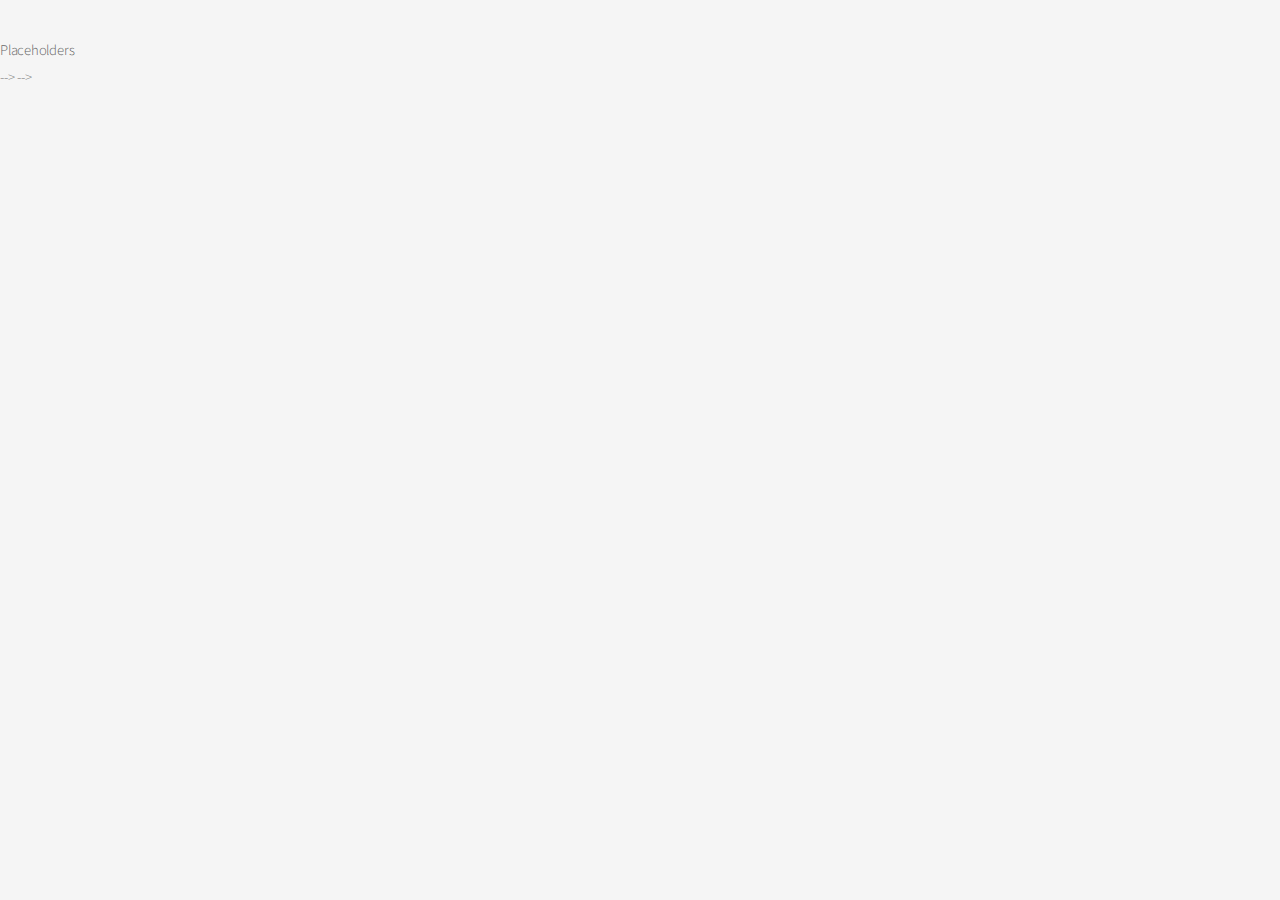
<file: contact.html>
<!DOCTYPE HTML>
<!--
	Alpha by HTML5 UP
	html5up.net | @ajlkn
	Free for personal and commercial use under the CCA 3.0 license (html5up.net/license)
-->
<html>
	<head>
		<title>Contact - </title>
		<meta charset="utf-8" />
		<meta name="viewport" content="width=device-width, initial-scale=1, user-scalable=no" />
		<link rel="stylesheet" href="assets/css/main.css" />
	</head>
	<body class="is-preload">
		<div id="page-wrapper">
			<h1>Placeholders</h1>
</div>
			<!-- Header -->
				<!-- <header id="header">
					<h1><a href="index.html">Alpha</a> by HTML5 UP</h1>
					<nav id="nav">
						<ul>
							<li><a href="index.html">Home</a></li>
							<li>
								<a href="#" class="icon fa-angle-down">Layouts</a>
								<ul>
									<li><a href="generic.html">Generic</a></li>
									<li><a href="contact.html">Contact</a></li>
									<li><a href="elements.html">Elements</a></li>
									<li>
										<a href="#">Submenu</a>
										<ul>
											<li><a href="#">Option One</a></li>
											<li><a href="#">Option Two</a></li>
											<li><a href="#">Option Three</a></li>
											<li><a href="#">Option Four</a></li>
										</ul>
									</li>
								</ul>
							</li>
							<li><a href="#" class="button">Sign Up</a></li>
						</ul>
					</nav>
				</header>

			<!-- Main -->
				<!-- <section id="main" class="container medium">
					<header>
						<h2>Contact Us</h2>
						<p>Tell us what you think about our little operation.</p>
					</header>
					<div class="box">
						<form method="post" action="#">
							<div class="row gtr-50 gtr-uniform">
								<div class="col-6 col-12-mobilep">
									<input type="text" name="name" id="name" value="" placeholder="Name" />
								</div>
								<div class="col-6 col-12-mobilep">
									<input type="email" name="email" id="email" value="" placeholder="Email" />
								</div>
								<div class="col-12">
									<input type="text" name="subject" id="subject" value="" placeholder="Subject" />
								</div>
								<div class="col-12">
									<textarea name="message" id="message" placeholder="Enter your message" rows="6"></textarea>
								</div>
								<div class="col-12">
									<ul class="actions special">
										<li><input type="submit" value="Send Message" /></li>
									</ul>
								</div>
							</div>
						</form>
					</div>
				</section> -->

			<!-- Footer -->
			<!-- 	<footer id="footer">
					<ul class="icons">
						<li><a href="#" class="icon fa-twitter"><span class="label">Twitter</span></a></li>
						<li><a href="#" class="icon fa-facebook"><span class="label">Facebook</span></a></li>
						<li><a href="#" class="icon fa-instagram"><span class="label">Instagram</span></a></li>
						<li><a href="#" class="icon fa-github"><span class="label">Github</span></a></li>
						<li><a href="#" class="icon fa-dribbble"><span class="label">Dribbble</span></a></li>
						<li><a href="#" class="icon fa-google-plus"><span class="label">Google+</span></a></li>
					</ul>
					<ul class="copyright">
						<li>&copy; Untitled. All rights reserved.</li><li>Design: <a href="http://html5up.net">HTML5 UP</a></li>
					</ul>
				</footer>

		</div>

		<!-- Scripts -->
			<!-- <script src="assets/js/jquery.min.js"></script>
			<script src="assets/js/jquery.dropotron.min.js"></script>
			<script src="assets/js/jquery.scrollex.min.js"></script>
			<script src="assets/js/browser.min.js"></script>
			<script src="assets/js/breakpoints.min.js"></script>
			<script src="assets/js/util.js"></script>
			<script src="assets/js/main.js"></script> --> -->
 -->
	</body>
</html>
</file>
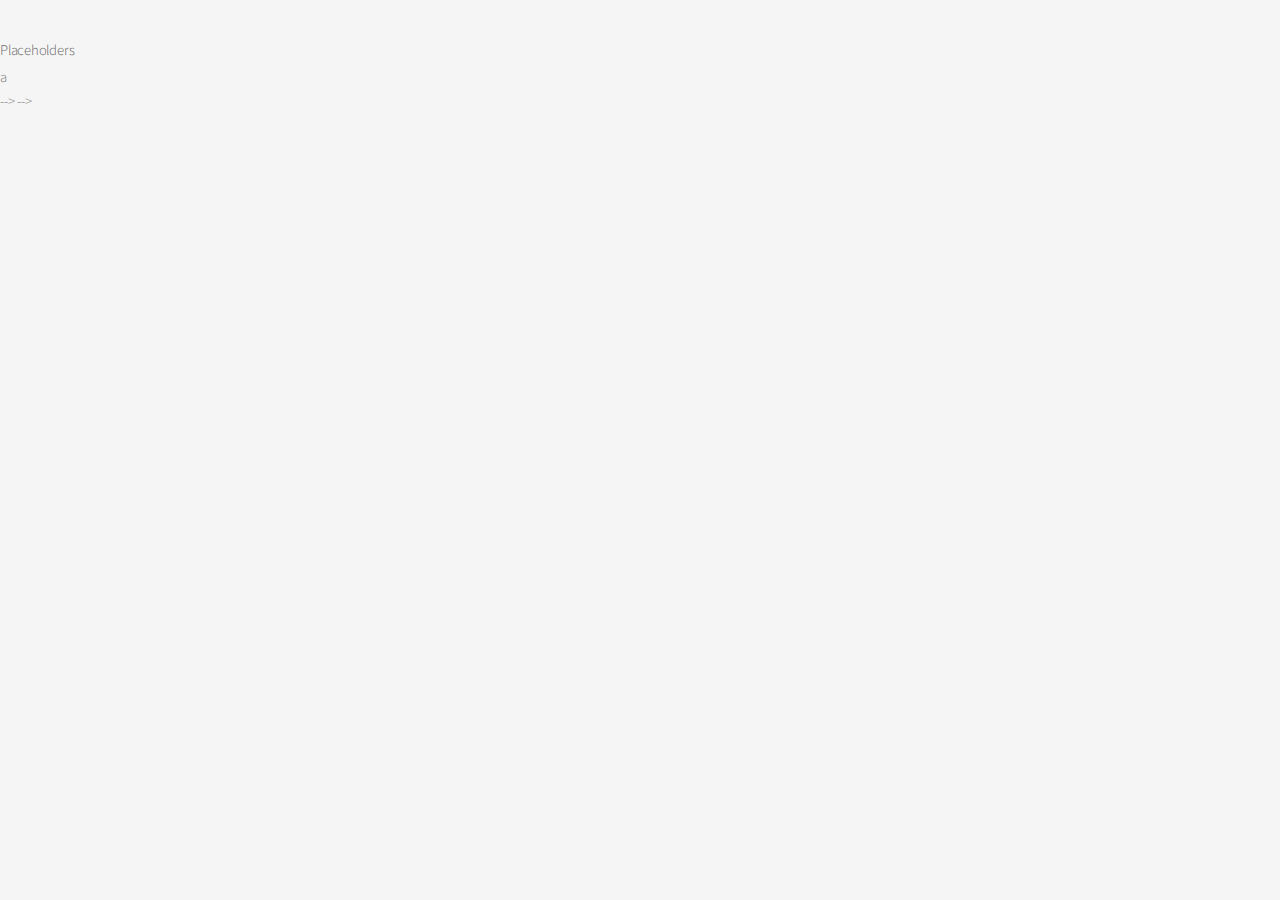
<file: elements.html>
<!DOCTYPE HTML>
<!--
	Alpha by HTML5 UP
	html5up.net | @ajlkn
	Free for personal and commercial use under the CCA 3.0 license (html5up.net/license)
-->
<html>
	<head>
		<title>Contact - </title>
		<meta charset="utf-8" />
		<meta name="viewport" content="width=device-width, initial-scale=1, user-scalable=no" />
		<link rel="stylesheet" href="assets/css/main.css" />
	</head>
	<body class="is-preload">
		<div id="page-wrapper">
			<h1>Placeholders</h1>a
</div>
			<!-- Header -->
				<!-- <header id="header">
					<h1><a href="index.html">Alpha</a> by HTML5 UP</h1>
					<nav id="nav">
						<ul>
							<li><a href="index.html">Home</a></li>
							<li>
								<a href="#" class="icon fa-angle-down">Layouts</a>
								<ul>
									<li><a href="generic.html">Generic</a></li>
									<li><a href="contact.html">Contact</a></li>
									<li><a href="elements.html">Elements</a></li>
									<li>
										<a href="#">Submenu</a>
										<ul>
											<li><a href="#">Option One</a></li>
											<li><a href="#">Option Two</a></li>
											<li><a href="#">Option Three</a></li>
											<li><a href="#">Option Four</a></li>
										</ul>
									</li>
								</ul>
							</li>
							<li><a href="#" class="button">Sign Up</a></li>
						</ul>
					</nav>
				</header>

			<!-- Main -->
				<!-- <section id="main" class="container medium">
					<header>
						<h2>Contact Us</h2>
						<p>Tell us what you think about our little operation.</p>
					</header>
					<div class="box">
						<form method="post" action="#">
							<div class="row gtr-50 gtr-uniform">
								<div class="col-6 col-12-mobilep">
									<input type="text" name="name" id="name" value="" placeholder="Name" />
								</div>
								<div class="col-6 col-12-mobilep">
									<input type="email" name="email" id="email" value="" placeholder="Email" />
								</div>
								<div class="col-12">
									<input type="text" name="subject" id="subject" value="" placeholder="Subject" />
								</div>
								<div class="col-12">
									<textarea name="message" id="message" placeholder="Enter your message" rows="6"></textarea>
								</div>
								<div class="col-12">
									<ul class="actions special">
										<li><input type="submit" value="Send Message" /></li>
									</ul>
								</div>
							</div>
						</form>
					</div>
				</section> -->

			<!-- Footer -->
			<!-- 	<footer id="footer">
					<ul class="icons">
						<li><a href="#" class="icon fa-twitter"><span class="label">Twitter</span></a></li>
						<li><a href="#" class="icon fa-facebook"><span class="label">Facebook</span></a></li>
						<li><a href="#" class="icon fa-instagram"><span class="label">Instagram</span></a></li>
						<li><a href="#" class="icon fa-github"><span class="label">Github</span></a></li>
						<li><a href="#" class="icon fa-dribbble"><span class="label">Dribbble</span></a></li>
						<li><a href="#" class="icon fa-google-plus"><span class="label">Google+</span></a></li>
					</ul>
					<ul class="copyright">
						<li>&copy; Untitled. All rights reserved.</li><li>Design: <a href="http://html5up.net">HTML5 UP</a></li>
					</ul>
				</footer>

		</div>

		<!-- Scripts -->
			<!-- <script src="assets/js/jquery.min.js"></script>
			<script src="assets/js/jquery.dropotron.min.js"></script>
			<script src="assets/js/jquery.scrollex.min.js"></script>
			<script src="assets/js/browser.min.js"></script>
			<script src="assets/js/breakpoints.min.js"></script>
			<script src="assets/js/util.js"></script>
			<script src="assets/js/main.js"></script> --> -->
 -->
	</body>
</html>
</file>
<file: assets/css/main.css>
@import url("font-awesome.min.css");
@import url("https://fonts.googleapis.com/css?family=Source+Sans+Pro:300,400,300italic,400italic");

/*
	Alpha by HTML5 UP
	html5up.net | @ajlkn
	Free for personal and commercial use under the CCA 3.0 license (html5up.net/license)
*/

/* Reset */

/* Based on meyerweb.com/eric/tools/css/reset (v2.0 | 20110126 | License: public domain) */

	html, body, div, span, applet, object,
	iframe, h1, h2, h3, h4, h5, h6, p, blockquote,
	pre, a, abbr, acronym, address, big, cite,
	code, del, dfn, em, img, ins, kbd, q, s, samp,
	small, strike, strong, sub, sup, tt, var, b,
	u, i, center, dl, dt, dd, ol, ul, li, fieldset,
	form, label, legend, table, caption, tbody,
	tfoot, thead, tr, th, td, article, aside,
	canvas, details, embed, figure, figcaption,
	footer, header, hgroup, menu, nav, output, ruby,
	section, summary, time, mark, audio, video {
		margin: 0;
		padding: 0;
		border: 0;
		font-size: 100%;
		font: inherit;
		vertical-align: baseline;
	}

	article, aside, details, figcaption, figure,
	footer, header, hgroup, menu, nav, section {
		display: block;
	}

	body {
		line-height: 1;
	}

	ol, ul {
		list-style: none;
	}

	blockquote, q {
		quotes: none;
	}

		blockquote:before, blockquote:after, q:before, q:after {
			content: '';
			content: none;
		}

	table {
		border-collapse: collapse;
		border-spacing: 0;
	}

	body {
		-webkit-text-size-adjust: none;
	}

	mark {
		background-color: transparent;
		color: inherit;
	}

	input::-moz-focus-inner {
		border: 0;
		padding: 0;
	}

	input, select, textarea {
		-moz-appearance: none;
		-webkit-appearance: none;
		-ms-appearance: none;
		appearance: none;
	}

/* Basic */

	@-ms-viewport {
		width: device-width;
	}

	body {
		-ms-overflow-style: scrollbar;
	}

	@media screen and (max-width: 480px) {

		html, body {
			min-width: 320px;
		}

	}

	html {
		box-sizing: border-box;
	}

	*, *:before, *:after {
		box-sizing: inherit;


	}

	body {
		background: #f5f5f5;
	}

	body, input, select, textarea {
		color: #777;
		font-family: "Source Sans Pro", sans-serif;
		font-size: 16pt;
		font-weight: 300;
		line-height: 1.65em;
		letter-spacing: -0.015em;
	}

	#nav>ul>li>a {
		-moz-transition: color 0.2s ease-in-out, border-bottom-color 0.2s ease-in-out;
		-webkit-transition: color 0.2s ease-in-out, border-bottom-color 0.2s ease-in-out;
		-ms-transition: color 0.2s ease-in-out, border-bottom-color 0.2s ease-in-out;
		transition: color 0.2s ease-in-out, border-bottom-color 0.2s ease-in-out;
		border-bottom: dotted 1px;
		color: #222 !important;
		text-decoration: none;
	}

	a {
		-moz-transition: color 0.2s ease-in-out, border-bottom-color 0.2s ease-in-out;
		-webkit-transition: color 0.2s ease-in-out, border-bottom-color 0.2s ease-in-out;
		-ms-transition: color 0.2s ease-in-out, border-bottom-color 0.2s ease-in-out;
		transition: color 0.2s ease-in-out, border-bottom-color 0.2s ease-in-out;
		border-bottom: dotted 1px;
		color: #e89980;
		text-decoration: none;
	}

		a:hover {
			border-bottom-color: transparent;
		}

	strong, b {
		color: #646464;
		font-weight: 400;
	}

	em, i {
		font-style: italic;
	}

	p {
		margin: 0 0 2em 0;
	}

	h1, h2, h3, h4, h5, h6 {
		color: #646464;
		font-weight: 300;
		line-height: 1em;
		margin: 0 0 0.5em 0;
	}

		h1 a, h2 a, h3 a, h4 a, h5 a, h6 a {
			color: inherit;
			text-decoration: none;
		}

	h2 {
		font-size: 2.25em;
		line-height: 1.5em;
		letter-spacing: -0.035em;
	}

	h3 {
		font-size: 1.75em;
		line-height: 1.5em;
		letter-spacing: -0.025em;
	}

	h4 {
		font-size: 1.1em;
		line-height: 1.5em;
		letter-spacing: 0;
	}

	h5 {
		font-size: 0.9em;
		line-height: 1.5em;
		letter-spacing: 0;
	}

	h6 {
		font-size: 0.7em;
		line-height: 1.5em;
		letter-spacing: 0;
	}

	sub {
		font-size: 0.8em;
		position: relative;
		top: 0.5em;
	}

	sup {
		font-size: 0.8em;
		position: relative;
		top: -0.5em;
	}

	hr {
		border: 0;
		border-bottom: solid 2px #e5e5e5;
		margin: 2em 0;
	}

		hr.major {
			margin: 3em 0;
		}

	blockquote {
		border-left: solid 4px #e5e5e5;
		font-style: italic;
		margin: 0 0 2em 0;
		padding: 0.5em 0 0.5em 2em;
	}

	pre {
		-webkit-overflow-scrolling: touch;
		background: #f8f8f8;
		border-radius: 6px;
		border: solid 1px #e5e5e5;
		font-family: monospace;
		font-size: 0.9em;
		line-height: 1.75em;
		margin: 0 0 2em 0;
		overflow-x: auto;
		padding: 1em 1.5em;
	}

	code {
		background: #f8f8f8;
		border-radius: 6px;
		border: solid 1px #e5e5e5;
		font-family: monospace;
		font-size: 0.9em;
		margin: 0 0.25em;
		padding: 0.25em 0.65em;
	}

	.align-left {
		text-align: left;
	}

	.align-center {
		text-align: center;
	}

	.align-right {
		text-align: right;
	}

/* Row */

	.row {
		display: flex;
		flex-wrap: wrap;
		box-sizing: border-box;
		align-items: stretch;
	}

		.row > * {
			box-sizing: border-box;
		}

		.row.gtr-uniform > * > :last-child {
			margin-bottom: 0;
		}

		.row.aln-left {
			justify-content: flex-start;
		}

		.row.aln-center {
			justify-content: center;
		}

		.row.aln-right {
			justify-content: flex-end;
		}

		.row.aln-top {
			align-items: flex-start;
		}

		.row.aln-middle {
			align-items: center;
		}

		.row.aln-bottom {
			align-items: flex-end;
		}

		.row > .imp {
			order: -1;
		}

		.row > .col-1 {
			width: 8.3333333333%;
		}

		.row > .off-1 {
			margin-left: 8.3333333333%;
		}

		.row > .col-2 {
			width: 16.6666666667%;
		}

		.row > .off-2 {
			margin-left: 16.6666666667%;
		}

		.row > .col-3 {
			width: 25%;
		}

		.row > .off-3 {
			margin-left: 25%;
		}

		.row > .col-4 {
			width: 33.3333333333%;
		}

		.row > .off-4 {
			margin-left: 33.3333333333%;
		}

		.row > .col-5 {
			width: 41.6666666667%;
		}

		.row > .off-5 {
			margin-left: 41.6666666667%;
		}

		.row > .col-6 {
			width: 50%;
		}

		.row > .off-6 {
			margin-left: 50%;
		}

		.row > .col-7 {
			width: 58.3333333333%;
		}

		.row > .off-7 {
			margin-left: 58.3333333333%;
		}

		.row > .col-8 {
			width: 66.6666666667%;
		}

		.row > .off-8 {
			margin-left: 66.6666666667%;
		}

		.row > .col-9 {
			width: 75%;
		}

		.row > .off-9 {
			margin-left: 75%;
		}

		.row > .col-10 {
			width: 83.3333333333%;
		}

		.row > .off-10 {
			margin-left: 83.3333333333%;
		}

		.row > .col-11 {
			width: 91.6666666667%;
		}

		.row > .off-11 {
			margin-left: 91.6666666667%;
		}

		.row > .col-12 {
			width: 100%;
		}

		.row > .off-12 {
			margin-left: 100%;
		}

		.row.gtr-0 {
			margin-top: 0;
			margin-left: 0em;
		}

			.row.gtr-0 > * {
				padding: 0 0 0 0em;
			}

			.row.gtr-0.gtr-uniform {
				margin-top: 0em;
			}

				.row.gtr-0.gtr-uniform > * {
					padding-top: 0em;
				}

		.row.gtr-25 {
			margin-top: 0;
			margin-left: -0.5em;
		}

			.row.gtr-25 > * {
				padding: 0 0 0 0.5em;
			}

			.row.gtr-25.gtr-uniform {
				margin-top: -0.5em;
			}

				.row.gtr-25.gtr-uniform > * {
					padding-top: 0.5em;
				}

		.row.gtr-50 {
			margin-top: 0;
			margin-left: -1em;
		}

			.row.gtr-50 > * {
				padding: 0 0 0 1em;
			}

			.row.gtr-50.gtr-uniform {
				margin-top: -1em;
			}

				.row.gtr-50.gtr-uniform > * {
					padding-top: 1em;
				}

		.row {
			margin-top: 0;
			margin-left: -2em;
		}

			.row > * {
				padding: 0 0 0 2em;
			}

			.row.gtr-uniform {
				margin-top: -2em;
			}

				.row.gtr-uniform > * {
					padding-top: 2em;
				}

		.row.gtr-150 {
			margin-top: 0;
			margin-left: -3em;
		}

			.row.gtr-150 > * {
				padding: 0 0 0 3em;
			}

			.row.gtr-150.gtr-uniform {
				margin-top: -3em;
			}

				.row.gtr-150.gtr-uniform > * {
					padding-top: 3em;
				}

		.row.gtr-200 {
			margin-top: 0;
			margin-left: -4em;
		}

			.row.gtr-200 > * {
				padding: 0 0 0 4em;
			}

			.row.gtr-200.gtr-uniform {
				margin-top: -4em;
			}

				.row.gtr-200.gtr-uniform > * {
					padding-top: 4em;
				}

		@media screen and (max-width: 1680px) {

			.row {
				display: flex;
				flex-wrap: wrap;
				box-sizing: border-box;
				align-items: stretch;
			}

				.row > * {
					box-sizing: border-box;
				}

				.row.gtr-uniform > * > :last-child {
					margin-bottom: 0;
				}

				.row.aln-left {
					justify-content: flex-start;
				}

				.row.aln-center {
					justify-content: center;
				}

				.row.aln-right {
					justify-content: flex-end;
				}

				.row.aln-top {
					align-items: flex-start;
				}

				.row.aln-middle {
					align-items: center;
				}

				.row.aln-bottom {
					align-items: flex-end;
				}

				.row > .imp-wide {
					order: -1;
				}

				.row > .col-1-wide {
					width: 8.3333333333%;
				}

				.row > .off-1-wide {
					margin-left: 8.3333333333%;
				}

				.row > .col-2-wide {
					width: 16.6666666667%;
				}

				.row > .off-2-wide {
					margin-left: 16.6666666667%;
				}

				.row > .col-3-wide {
					width: 25%;
				}

				.row > .off-3-wide {
					margin-left: 25%;
				}

				.row > .col-4-wide {
					width: 33.3333333333%;
				}

				.row > .off-4-wide {
					margin-left: 33.3333333333%;
				}

				.row > .col-5-wide {
					width: 41.6666666667%;
				}

				.row > .off-5-wide {
					margin-left: 41.6666666667%;
				}

				.row > .col-6-wide {
					width: 50%;
				}

				.row > .off-6-wide {
					margin-left: 50%;
				}

				.row > .col-7-wide {
					width: 58.3333333333%;
				}

				.row > .off-7-wide {
					margin-left: 58.3333333333%;
				}

				.row > .col-8-wide {
					width: 66.6666666667%;
				}

				.row > .off-8-wide {
					margin-left: 66.6666666667%;
				}

				.row > .col-9-wide {
					width: 75%;
				}

				.row > .off-9-wide {
					margin-left: 75%;
				}

				.row > .col-10-wide {
					width: 83.3333333333%;
				}

				.row > .off-10-wide {
					margin-left: 83.3333333333%;
				}

				.row > .col-11-wide {
					width: 91.6666666667%;
				}

				.row > .off-11-wide {
					margin-left: 91.6666666667%;
				}

				.row > .col-12-wide {
					width: 100%;
				}

				.row > .off-12-wide {
					margin-left: 100%;
				}

				.row.gtr-0 {
					margin-top: 0;
					margin-left: 0em;
				}

					.row.gtr-0 > * {
						padding: 0 0 0 0em;
					}

					.row.gtr-0.gtr-uniform {
						margin-top: 0em;
					}

						.row.gtr-0.gtr-uniform > * {
							padding-top: 0em;
						}

				.row.gtr-25 {
					margin-top: 0;
					margin-left: -0.5em;
				}

					.row.gtr-25 > * {
						padding: 0 0 0 0.5em;
					}

					.row.gtr-25.gtr-uniform {
						margin-top: -0.5em;
					}

						.row.gtr-25.gtr-uniform > * {
							padding-top: 0.5em;
						}

				.row.gtr-50 {
					margin-top: 0;
					margin-left: -1em;
				}

					.row.gtr-50 > * {
						padding: 0 0 0 1em;
					}

					.row.gtr-50.gtr-uniform {
						margin-top: -1em;
					}

						.row.gtr-50.gtr-uniform > * {
							padding-top: 1em;
						}

				.row {
					margin-top: 0;
					margin-left: -2em;
				}

					.row > * {
						padding: 0 0 0 2em;
					}

					.row.gtr-uniform {
						margin-top: -2em;
					}

						.row.gtr-uniform > * {
							padding-top: 2em;
						}

				.row.gtr-150 {
					margin-top: 0;
					margin-left: -3em;
				}

					.row.gtr-150 > * {
						padding: 0 0 0 3em;
					}

					.row.gtr-150.gtr-uniform {
						margin-top: -3em;
					}

						.row.gtr-150.gtr-uniform > * {
							padding-top: 3em;
						}

				.row.gtr-200 {
					margin-top: 0;
					margin-left: -4em;
				}

					.row.gtr-200 > * {
						padding: 0 0 0 4em;
					}

					.row.gtr-200.gtr-uniform {
						margin-top: -4em;
					}

						.row.gtr-200.gtr-uniform > * {
							padding-top: 4em;
						}

		}

		@media screen and (max-width: 1280px) {

			.row {
				display: flex;
				flex-wrap: wrap;
				box-sizing: border-box;
				align-items: stretch;
			}

				.row > * {
					box-sizing: border-box;
				}

				.row.gtr-uniform > * > :last-child {
					margin-bottom: 0;
				}

				.row.aln-left {
					justify-content: flex-start;
				}

				.row.aln-center {
					justify-content: center;
				}

				.row.aln-right {
					justify-content: flex-end;
				}

				.row.aln-top {
					align-items: flex-start;
				}

				.row.aln-middle {
					align-items: center;
				}

				.row.aln-bottom {
					align-items: flex-end;
				}

				.row > .imp-normal {
					order: -1;
				}

				.row > .col-1-normal {
					width: 8.3333333333%;
				}

				.row > .off-1-normal {
					margin-left: 8.3333333333%;
				}

				.row > .col-2-normal {
					width: 16.6666666667%;
				}

				.row > .off-2-normal {
					margin-left: 16.6666666667%;
				}

				.row > .col-3-normal {
					width: 25%;
				}

				.row > .off-3-normal {
					margin-left: 25%;
				}

				.row > .col-4-normal {
					width: 33.3333333333%;
				}

				.row > .off-4-normal {
					margin-left: 33.3333333333%;
				}

				.row > .col-5-normal {
					width: 41.6666666667%;
				}

				.row > .off-5-normal {
					margin-left: 41.6666666667%;
				}

				.row > .col-6-normal {
					width: 50%;
				}

				.row > .off-6-normal {
					margin-left: 50%;
				}

				.row > .col-7-normal {
					width: 58.3333333333%;
				}

				.row > .off-7-normal {
					margin-left: 58.3333333333%;
				}

				.row > .col-8-normal {
					width: 66.6666666667%;
				}

				.row > .off-8-normal {
					margin-left: 66.6666666667%;
				}

				.row > .col-9-normal {
					width: 75%;
				}

				.row > .off-9-normal {
					margin-left: 75%;
				}

				.row > .col-10-normal {
					width: 83.3333333333%;
				}

				.row > .off-10-normal {
					margin-left: 83.3333333333%;
				}

				.row > .col-11-normal {
					width: 91.6666666667%;
				}

				.row > .off-11-normal {
					margin-left: 91.6666666667%;
				}

				.row > .col-12-normal {
					width: 100%;
				}

				.row > .off-12-normal {
					margin-left: 100%;
				}

				.row.gtr-0 {
					margin-top: 0;
					margin-left: 0em;
				}

					.row.gtr-0 > * {
						padding: 0 0 0 0em;
					}

					.row.gtr-0.gtr-uniform {
						margin-top: 0em;
					}

						.row.gtr-0.gtr-uniform > * {
							padding-top: 0em;
						}

				.row.gtr-25 {
					margin-top: 0;
					margin-left: -0.5em;
				}

					.row.gtr-25 > * {
						padding: 0 0 0 0.5em;
					}

					.row.gtr-25.gtr-uniform {
						margin-top: -0.5em;
					}

						.row.gtr-25.gtr-uniform > * {
							padding-top: 0.5em;
						}

				.row.gtr-50 {
					margin-top: 0;
					margin-left: -1em;
				}

					.row.gtr-50 > * {
						padding: 0 0 0 1em;
					}

					.row.gtr-50.gtr-uniform {
						margin-top: -1em;
					}

						.row.gtr-50.gtr-uniform > * {
							padding-top: 1em;
						}

				.row {
					margin-top: 0;
					margin-left: -2em;
				}

					.row > * {
						padding: 0 0 0 2em;
					}

					.row.gtr-uniform {
						margin-top: -2em;
					}

						.row.gtr-uniform > * {
							padding-top: 2em;
						}

				.row.gtr-150 {
					margin-top: 0;
					margin-left: -3em;
				}

					.row.gtr-150 > * {
						padding: 0 0 0 3em;
					}

					.row.gtr-150.gtr-uniform {
						margin-top: -3em;
					}

						.row.gtr-150.gtr-uniform > * {
							padding-top: 3em;
						}

				.row.gtr-200 {
					margin-top: 0;
					margin-left: -4em;
				}

					.row.gtr-200 > * {
						padding: 0 0 0 4em;
					}

					.row.gtr-200.gtr-uniform {
						margin-top: -4em;
					}

						.row.gtr-200.gtr-uniform > * {
							padding-top: 4em;
						}

		}

		@media screen and (max-width: 980px) {

			.row {
				display: flex;
				flex-wrap: wrap;
				box-sizing: border-box;
				align-items: stretch;
			}

				.row > * {
					box-sizing: border-box;
				}

				.row.gtr-uniform > * > :last-child {
					margin-bottom: 0;
				}

				.row.aln-left {
					justify-content: flex-start;
				}

				.row.aln-center {
					justify-content: center;
				}

				.row.aln-right {
					justify-content: flex-end;
				}

				.row.aln-top {
					align-items: flex-start;
				}

				.row.aln-middle {
					align-items: center;
				}

				.row.aln-bottom {
					align-items: flex-end;
				}

				.row > .imp-narrow {
					order: -1;
				}

				.row > .col-1-narrow {
					width: 8.3333333333%;
				}

				.row > .off-1-narrow {
					margin-left: 8.3333333333%;
				}

				.row > .col-2-narrow {
					width: 16.6666666667%;
				}

				.row > .off-2-narrow {
					margin-left: 16.6666666667%;
				}

				.row > .col-3-narrow {
					width: 25%;
				}

				.row > .off-3-narrow {
					margin-left: 25%;
				}

				.row > .col-4-narrow {
					width: 33.3333333333%;
				}

				.row > .off-4-narrow {
					margin-left: 33.3333333333%;
				}

				.row > .col-5-narrow {
					width: 41.6666666667%;
				}

				.row > .off-5-narrow {
					margin-left: 41.6666666667%;
				}

				.row > .col-6-narrow {
					width: 50%;
				}

				.row > .off-6-narrow {
					margin-left: 50%;
				}

				.row > .col-7-narrow {
					width: 58.3333333333%;
				}

				.row > .off-7-narrow {
					margin-left: 58.3333333333%;
				}

				.row > .col-8-narrow {
					width: 66.6666666667%;
				}

				.row > .off-8-narrow {
					margin-left: 66.6666666667%;
				}

				.row > .col-9-narrow {
					width: 75%;
				}

				.row > .off-9-narrow {
					margin-left: 75%;
				}

				.row > .col-10-narrow {
					width: 83.3333333333%;
				}

				.row > .off-10-narrow {
					margin-left: 83.3333333333%;
				}

				.row > .col-11-narrow {
					width: 91.6666666667%;
				}

				.row > .off-11-narrow {
					margin-left: 91.6666666667%;
				}

				.row > .col-12-narrow {
					width: 100%;
				}

				.row > .off-12-narrow {
					margin-left: 100%;
				}

				.row.gtr-0 {
					margin-top: 0;
					margin-left: 0em;
				}

					.row.gtr-0 > * {
						padding: 0 0 0 0em;
					}

					.row.gtr-0.gtr-uniform {
						margin-top: 0em;
					}

						.row.gtr-0.gtr-uniform > * {
							padding-top: 0em;
						}

				.row.gtr-25 {
					margin-top: 0;
					margin-left: -0.5em;
				}

					.row.gtr-25 > * {
						padding: 0 0 0 0.5em;
					}

					.row.gtr-25.gtr-uniform {
						margin-top: -0.5em;
					}

						.row.gtr-25.gtr-uniform > * {
							padding-top: 0.5em;
						}

				.row.gtr-50 {
					margin-top: 0;
					margin-left: -1em;
				}

					.row.gtr-50 > * {
						padding: 0 0 0 1em;
					}

					.row.gtr-50.gtr-uniform {
						margin-top: -1em;
					}

						.row.gtr-50.gtr-uniform > * {
							padding-top: 1em;
						}

				.row {
					margin-top: 0;
					margin-left: -2em;
				}

					.row > * {
						padding: 0 0 0 2em;
					}

					.row.gtr-uniform {
						margin-top: -2em;
					}

						.row.gtr-uniform > * {
							padding-top: 2em;
						}

				.row.gtr-150 {
					margin-top: 0;
					margin-left: -3em;
				}

					.row.gtr-150 > * {
						padding: 0 0 0 3em;
					}

					.row.gtr-150.gtr-uniform {
						margin-top: -3em;
					}

						.row.gtr-150.gtr-uniform > * {
							padding-top: 3em;
						}

				.row.gtr-200 {
					margin-top: 0;
					margin-left: -4em;
				}

					.row.gtr-200 > * {
						padding: 0 0 0 4em;
					}

					.row.gtr-200.gtr-uniform {
						margin-top: -4em;
					}

						.row.gtr-200.gtr-uniform > * {
							padding-top: 4em;
						}

		}

		@media screen and (max-width: 840px) {

			.row {
				display: flex;
				flex-wrap: wrap;
				box-sizing: border-box;
				align-items: stretch;
			}

				.row > * {
					box-sizing: border-box;
				}

				.row.gtr-uniform > * > :last-child {
					margin-bottom: 0;
				}

				.row.aln-left {
					justify-content: flex-start;
				}

				.row.aln-center {
					justify-content: center;
				}

				.row.aln-right {
					justify-content: flex-end;
				}

				.row.aln-top {
					align-items: flex-start;
				}

				.row.aln-middle {
					align-items: center;
				}

				.row.aln-bottom {
					align-items: flex-end;
				}

				.row > .imp-narrower {
					order: -1;
				}

				.row > .col-1-narrower {
					width: 8.3333333333%;
				}

				.row > .off-1-narrower {
					margin-left: 8.3333333333%;
				}

				.row > .col-2-narrower {
					width: 16.6666666667%;
				}

				.row > .off-2-narrower {
					margin-left: 16.6666666667%;
				}

				.row > .col-3-narrower {
					width: 25%;
				}

				.row > .off-3-narrower {
					margin-left: 25%;
				}

				.row > .col-4-narrower {
					width: 33.3333333333%;
				}

				.row > .off-4-narrower {
					margin-left: 33.3333333333%;
				}

				.row > .col-5-narrower {
					width: 41.6666666667%;
				}

				.row > .off-5-narrower {
					margin-left: 41.6666666667%;
				}

				.row > .col-6-narrower {
					width: 50%;
				}

				.row > .off-6-narrower {
					margin-left: 50%;
				}

				.row > .col-7-narrower {
					width: 58.3333333333%;
				}

				.row > .off-7-narrower {
					margin-left: 58.3333333333%;
				}

				.row > .col-8-narrower {
					width: 66.6666666667%;
				}

				.row > .off-8-narrower {
					margin-left: 66.6666666667%;
				}

				.row > .col-9-narrower {
					width: 75%;
				}

				.row > .off-9-narrower {
					margin-left: 75%;
				}

				.row > .col-10-narrower {
					width: 83.3333333333%;
				}

				.row > .off-10-narrower {
					margin-left: 83.3333333333%;
				}

				.row > .col-11-narrower {
					width: 91.6666666667%;
				}

				.row > .off-11-narrower {
					margin-left: 91.6666666667%;
				}

				.row > .col-12-narrower {
					width: 100%;
				}

				.row > .off-12-narrower {
					margin-left: 100%;
				}

				.row.gtr-0 {
					margin-top: 0;
					margin-left: 0em;
				}

					.row.gtr-0 > * {
						padding: 0 0 0 0em;
					}

					.row.gtr-0.gtr-uniform {
						margin-top: 0em;
					}

						.row.gtr-0.gtr-uniform > * {
							padding-top: 0em;
						}

				.row.gtr-25 {
					margin-top: 0;
					margin-left: -0.5em;
				}

					.row.gtr-25 > * {
						padding: 0 0 0 0.5em;
					}

					.row.gtr-25.gtr-uniform {
						margin-top: -0.5em;
					}

						.row.gtr-25.gtr-uniform > * {
							padding-top: 0.5em;
						}

				.row.gtr-50 {
					margin-top: 0;
					margin-left: -1em;
				}

					.row.gtr-50 > * {
						padding: 0 0 0 1em;
					}

					.row.gtr-50.gtr-uniform {
						margin-top: -1em;
					}

						.row.gtr-50.gtr-uniform > * {
							padding-top: 1em;
						}

				.row {
					margin-top: 0;
					margin-left: -2em;
				}

					.row > * {
						padding: 0 0 0 2em;
					}

					.row.gtr-uniform {
						margin-top: -2em;
					}

						.row.gtr-uniform > * {
							padding-top: 2em;
						}

				.row.gtr-150 {
					margin-top: 0;
					margin-left: -3em;
				}

					.row.gtr-150 > * {
						padding: 0 0 0 3em;
					}

					.row.gtr-150.gtr-uniform {
						margin-top: -3em;
					}

						.row.gtr-150.gtr-uniform > * {
							padding-top: 3em;
						}

				.row.gtr-200 {
					margin-top: 0;
					margin-left: -4em;
				}

					.row.gtr-200 > * {
						padding: 0 0 0 4em;
					}

					.row.gtr-200.gtr-uniform {
						margin-top: -4em;
					}

						.row.gtr-200.gtr-uniform > * {
							padding-top: 4em;
						}

		}

		@media screen and (max-width: 736px) {

			.row {
				display: flex;
				flex-wrap: wrap;
				box-sizing: border-box;
				align-items: stretch;
			}

				.row > * {
					box-sizing: border-box;
				}

				.row.gtr-uniform > * > :last-child {
					margin-bottom: 0;
				}

				.row.aln-left {
					justify-content: flex-start;
				}

				.row.aln-center {
					justify-content: center;
				}

				.row.aln-right {
					justify-content: flex-end;
				}

				.row.aln-top {
					align-items: flex-start;
				}

				.row.aln-middle {
					align-items: center;
				}

				.row.aln-bottom {
					align-items: flex-end;
				}

				.row > .imp-mobile {
					order: -1;
				}

				.row > .col-1-mobile {
					width: 8.3333333333%;
				}

				.row > .off-1-mobile {
					margin-left: 8.3333333333%;
				}

				.row > .col-2-mobile {
					width: 16.6666666667%;
				}

				.row > .off-2-mobile {
					margin-left: 16.6666666667%;
				}

				.row > .col-3-mobile {
					width: 25%;
				}

				.row > .off-3-mobile {
					margin-left: 25%;
				}

				.row > .col-4-mobile {
					width: 33.3333333333%;
				}

				.row > .off-4-mobile {
					margin-left: 33.3333333333%;
				}

				.row > .col-5-mobile {
					width: 41.6666666667%;
				}

				.row > .off-5-mobile {
					margin-left: 41.6666666667%;
				}

				.row > .col-6-mobile {
					width: 50%;
				}

				.row > .off-6-mobile {
					margin-left: 50%;
				}

				.row > .col-7-mobile {
					width: 58.3333333333%;
				}

				.row > .off-7-mobile {
					margin-left: 58.3333333333%;
				}

				.row > .col-8-mobile {
					width: 66.6666666667%;
				}

				.row > .off-8-mobile {
					margin-left: 66.6666666667%;
				}

				.row > .col-9-mobile {
					width: 75%;
				}

				.row > .off-9-mobile {
					margin-left: 75%;
				}

				.row > .col-10-mobile {
					width: 83.3333333333%;
				}

				.row > .off-10-mobile {
					margin-left: 83.3333333333%;
				}

				.row > .col-11-mobile {
					width: 91.6666666667%;
				}

				.row > .off-11-mobile {
					margin-left: 91.6666666667%;
				}

				.row > .col-12-mobile {
					width: 100%;
				}

				.row > .off-12-mobile {
					margin-left: 100%;
				}

				.row.gtr-0 {
					margin-top: 0;
					margin-left: 0em;
				}

					.row.gtr-0 > * {
						padding: 0 0 0 0em;
					}

					.row.gtr-0.gtr-uniform {
						margin-top: 0em;
					}

						.row.gtr-0.gtr-uniform > * {
							padding-top: 0em;
						}

				.row.gtr-25 {
					margin-top: 0;
					margin-left: -0.5em;
				}

					.row.gtr-25 > * {
						padding: 0 0 0 0.5em;
					}

					.row.gtr-25.gtr-uniform {
						margin-top: -0.5em;
					}

						.row.gtr-25.gtr-uniform > * {
							padding-top: 0.5em;
						}

				.row.gtr-50 {
					margin-top: 0;
					margin-left: -1em;
				}

					.row.gtr-50 > * {
						padding: 0 0 0 1em;
					}

					.row.gtr-50.gtr-uniform {
						margin-top: -1em;
					}

						.row.gtr-50.gtr-uniform > * {
							padding-top: 1em;
						}

				.row {
					margin-top: 0;
					margin-left: -2em;
				}

					.row > * {
						padding: 0 0 0 2em;
					}

					.row.gtr-uniform {
						margin-top: -2em;
					}

						.row.gtr-uniform > * {
							padding-top: 2em;
						}

				.row.gtr-150 {
					margin-top: 0;
					margin-left: -3em;
				}

					.row.gtr-150 > * {
						padding: 0 0 0 3em;
					}

					.row.gtr-150.gtr-uniform {
						margin-top: -3em;
					}

						.row.gtr-150.gtr-uniform > * {
							padding-top: 3em;
						}

				.row.gtr-200 {
					margin-top: 0;
					margin-left: -4em;
				}

					.row.gtr-200 > * {
						padding: 0 0 0 4em;
					}

					.row.gtr-200.gtr-uniform {
						margin-top: -4em;
					}

						.row.gtr-200.gtr-uniform > * {
							padding-top: 4em;
						}

		}

		@media screen and (max-width: 480px) {

			.row {
				display: flex;
				flex-wrap: wrap;
				box-sizing: border-box;
				align-items: stretch;
			}

				.row > * {
					box-sizing: border-box;
				}

				.row.gtr-uniform > * > :last-child {
					margin-bottom: 0;
				}

				.row.aln-left {
					justify-content: flex-start;
				}

				.row.aln-center {
					justify-content: center;
				}

				.row.aln-right {
					justify-content: flex-end;
				}

				.row.aln-top {
					align-items: flex-start;
				}

				.row.aln-middle {
					align-items: center;
				}

				.row.aln-bottom {
					align-items: flex-end;
				}

				.row > .imp-mobilep {
					order: -1;
				}

				.row > .col-1-mobilep {
					width: 8.3333333333%;
				}

				.row > .off-1-mobilep {
					margin-left: 8.3333333333%;
				}

				.row > .col-2-mobilep {
					width: 16.6666666667%;
				}

				.row > .off-2-mobilep {
					margin-left: 16.6666666667%;
				}

				.row > .col-3-mobilep {
					width: 25%;
				}

				.row > .off-3-mobilep {
					margin-left: 25%;
				}

				.row > .col-4-mobilep {
					width: 33.3333333333%;
				}

				.row > .off-4-mobilep {
					margin-left: 33.3333333333%;
				}

				.row > .col-5-mobilep {
					width: 41.6666666667%;
				}

				.row > .off-5-mobilep {
					margin-left: 41.6666666667%;
				}

				.row > .col-6-mobilep {
					width: 50%;
				}

				.row > .off-6-mobilep {
					margin-left: 50%;
				}

				.row > .col-7-mobilep {
					width: 58.3333333333%;
				}

				.row > .off-7-mobilep {
					margin-left: 58.3333333333%;
				}

				.row > .col-8-mobilep {
					width: 66.6666666667%;
				}

				.row > .off-8-mobilep {
					margin-left: 66.6666666667%;
				}

				.row > .col-9-mobilep {
					width: 75%;
				}

				.row > .off-9-mobilep {
					margin-left: 75%;
				}

				.row > .col-10-mobilep {
					width: 83.3333333333%;
				}

				.row > .off-10-mobilep {
					margin-left: 83.3333333333%;
				}

				.row > .col-11-mobilep {
					width: 91.6666666667%;
				}

				.row > .off-11-mobilep {
					margin-left: 91.6666666667%;
				}

				.row > .col-12-mobilep {
					width: 100%;
				}

				.row > .off-12-mobilep {
					margin-left: 100%;
				}

				.row.gtr-0 {
					margin-top: 0;
					margin-left: 0em;
				}

					.row.gtr-0 > * {
						padding: 0 0 0 0em;
					}

					.row.gtr-0.gtr-uniform {
						margin-top: 0em;
					}

						.row.gtr-0.gtr-uniform > * {
							padding-top: 0em;
						}

				.row.gtr-25 {
					margin-top: 0;
					margin-left: -0.5em;
				}

					.row.gtr-25 > * {
						padding: 0 0 0 0.5em;
					}

					.row.gtr-25.gtr-uniform {
						margin-top: -0.5em;
					}

						.row.gtr-25.gtr-uniform > * {
							padding-top: 0.5em;
						}

				.row.gtr-50 {
					margin-top: 0;
					margin-left: -1em;
				}

					.row.gtr-50 > * {
						padding: 0 0 0 1em;
					}

					.row.gtr-50.gtr-uniform {
						margin-top: -1em;
					}

						.row.gtr-50.gtr-uniform > * {
							padding-top: 1em;
						}

				.row {
					margin-top: 0;
					margin-left: -2em;
				}

					.row > * {
						padding: 0 0 0 2em;
					}

					.row.gtr-uniform {
						margin-top: -2em;
					}

						.row.gtr-uniform > * {
							padding-top: 2em;
						}

				.row.gtr-150 {
					margin-top: 0;
					margin-left: -3em;
				}

					.row.gtr-150 > * {
						padding: 0 0 0 3em;
					}

					.row.gtr-150.gtr-uniform {
						margin-top: -3em;
					}

						.row.gtr-150.gtr-uniform > * {
							padding-top: 3em;
						}

				.row.gtr-200 {
					margin-top: 0;
					margin-left: -4em;
				}

					.row.gtr-200 > * {
						padding: 0 0 0 4em;
					}

					.row.gtr-200.gtr-uniform {
						margin-top: -4em;
					}

						.row.gtr-200.gtr-uniform > * {
							padding-top: 4em;
						}

		}

/* Container */

	.container {
		margin: 0 auto;
		max-width: calc(100% - 5em);
		width: 60em;
	}

		.container.xsmall {
			width: 15em;
		}

		.container.small {
			width: 30em;
		}

		.container.medium {
			width: 45em;
		}

		.container.large {
			width: 75em;
		}

		.container.xlarge {
			width: 90em;
		}

		.container.max {
			width: 100%;
		}

		@media screen and (max-width: 840px) {

			.container {
				width: 100% !important;
			}

		}

		@media screen and (max-width: 736px) {

			.container {
				max-width: 100%;
			}

		}

/* Section/Article */

	section.special, article.special {
		text-align: center;
	}

	header p {
		color: #999;
		position: relative;
		margin: 0 0 1.5em 0;
		font-style: italic;
	}

	header h2 + p {
		font-size: 1.25em;
		margin-top: -1em;
		line-height: 1.5em;
	}

	header h3 + p {
		font-size: 1.1em;
		margin-top: -0.85em;
		line-height: 1.5em;
	}

	header h4 + p,
	header h5 + p,
	header h6 + p {
		font-size: 0.8em;
		margin-top: -0.5em;
		line-height: 1.5em;
	}

	header.major {
		padding: 1em 0;
		text-align: center;
	}

		header.major h2 {
			margin: 0;
		}

		header.major p {
			display: inline-block;
			border-top: solid 2px #e5e5e5;
			color: #777;
			margin: 1.5em 0 0 0;
			padding: 1.5em 0 0 0;
			font-style: normal;
		}

/* Form */

	form {
		margin: 0 0 2em 0;
	}

	label {
		color: #646464;
		display: block;
		font-size: 0.9em;
		font-weight: 300;
		margin: 0 0 1em 0;
	}

	input[type="text"],
	input[type="password"],
	input[type="email"],
	select,
	textarea {
		-moz-appearance: none;
		-webkit-appearance: none;
		-ms-appearance: none;
		appearance: none;
		background-color: #f8f8f8;
		border-radius: 6px;
		border: solid 1px #e5e5e5;
		color: inherit;
		display: block;
		outline: 0;
		padding: 0 1em;
		text-decoration: none;
		width: 100%;
	}

		input[type="text"]:invalid,
		input[type="password"]:invalid,
		input[type="email"]:invalid,
		select:invalid,
		textarea:invalid {
			box-shadow: none;
		}

		input[type="text"]:focus,
		input[type="password"]:focus,
		input[type="email"]:focus,
		select:focus,
		textarea:focus {
			border-color: #e89980;
			box-shadow: 0 0 0 2px #e89980;
		}

	select {
		background-image: url("data:image/svg+xml;charset=utf8,%3Csvg xmlns='http://www.w3.org/2000/svg' width='40' height='40' preserveAspectRatio='none' viewBox='0 0 40 40'%3E%3Cpath d='M9.4,12.3l10.4,10.4l10.4-10.4c0.2-0.2,0.5-0.4,0.9-0.4c0.3,0,0.6,0.1,0.9,0.4l3.3,3.3c0.2,0.2,0.4,0.5,0.4,0.9 c0,0.4-0.1,0.6-0.4,0.9L20.7,31.9c-0.2,0.2-0.5,0.4-0.9,0.4c-0.3,0-0.6-0.1-0.9-0.4L4.3,17.3c-0.2-0.2-0.4-0.5-0.4-0.9 c0-0.4,0.1-0.6,0.4-0.9l3.3-3.3c0.2-0.2,0.5-0.4,0.9-0.4S9.1,12.1,9.4,12.3z' fill='%23e5e5e5' /%3E%3C/svg%3E");
		background-size: 1.25em;
		background-repeat: no-repeat;
		background-position: calc(100% - 1em) center;
		height: 3em;
		padding-right: 3em;
		text-overflow: ellipsis;
	}

		select option {
			color: #777;
			background-color: #f5f5f5;
		}

		select:focus::-ms-value {
			background-color: transparent;
		}

		select::-ms-expand {
			display: none;
		}

	input[type="text"],
	input[type="password"],
	input[type="email"],
	select {
		height: 3em;
	}

	textarea {
		padding: 0.75em 1em;
	}

	input[type="checkbox"],
	input[type="radio"] {
		-moz-appearance: none;
		-webkit-appearance: none;
		-ms-appearance: none;
		appearance: none;
		display: block;
		float: left;
		margin-right: -2em;
		opacity: 0;
		width: 1em;
		z-index: -1;
	}

		input[type="checkbox"] + label,
		input[type="radio"] + label {
			text-decoration: none;
			color: #777;
			cursor: pointer;
			display: inline-block;
			font-size: 1em;
			font-weight: 300;
			padding-left: 2.55em;
			padding-right: 0.75em;
			position: relative;
		}

			input[type="checkbox"] + label:before,
			input[type="radio"] + label:before {
				-moz-osx-font-smoothing: grayscale;
				-webkit-font-smoothing: antialiased;
				font-family: FontAwesome;
				font-style: normal;
				font-weight: normal;
				text-transform: none !important;
			}

			input[type="checkbox"] + label:before,
			input[type="radio"] + label:before {
				background: #f8f8f8;
				border-radius: 6px;
				border: solid 1px #e5e5e5;
				content: '';
				display: inline-block;
				height: 1.8em;
				left: 0;
				line-height: 1.725em;
				position: absolute;
				text-align: center;
				top: 0;
				width: 1.8em;
			}

		input[type="checkbox"]:checked + label:before,
		input[type="radio"]:checked + label:before {
			background: #666;
			border-color: #666;
			color: #ffffff;
			content: '\f00c';
		}

		input[type="checkbox"]:focus + label:before,
		input[type="radio"]:focus + label:before {
			border-color: #e89980;
			box-shadow: 0 0 0 1px #e89980;
		}

	input[type="checkbox"] + label:before {
		border-radius: 6px;
	}

	input[type="radio"] + label:before {
		border-radius: 100%;
	}

	::-webkit-input-placeholder {
		color: #999 !important;
		opacity: 1.0;
	}

	:-moz-placeholder {
		color: #999 !important;
		opacity: 1.0;
	}

	::-moz-placeholder {
		color: #999 !important;
		opacity: 1.0;
	}

	:-ms-input-placeholder {
		color: #999 !important;
		opacity: 1.0;
	}

/* Box */

	.box {
		background: #fff;
		border-radius: 6px;
		box-shadow: 0 2px 0 0 #e5e5e5;
		margin: 0 0 2em 0;
		padding: 3em;
	}

		.box > :last-child {
			margin-bottom: 0;
		}

		.box.alt {
			background: none !important;
			border-radius: 0 !important;
			box-shadow: none !important;
			margin: 0 0 2em 0;
			padding: 0 !important;
		}

		.box.features .features-row {
			border-top: solid 2px #e5e5e5;
			position: relative;
		}

			.box.features .features-row:after {
				clear: both;
				content: '';
				display: block;
			}

			.box.features .features-row section {
				float: left;
				padding: 3em;
				width: 50%;
			}

				.box.features .features-row section :last-child {
					margin-bottom: 0;
				}

				.box.features .features-row section:nth-child(2n) {
					padding-right: 0;
				}

					.box.features .features-row section:nth-child(2n):before {
						background: #e5e5e5;
						content: '';
						display: block;
						height: 100%;
						margin-left: -3em;
						position: absolute;
						top: 0;
						width: 2px;
					}

				.box.features .features-row section:nth-child(2n-1) {
					padding-left: 0;
				}

			.box.features .features-row:first-child {
				border-top: 0;
			}

				.box.features .features-row:first-child section {
					padding-top: 0;
				}

			.box.features .features-row:last-child {
				padding-bottom: 0;
			}

				.box.features .features-row:last-child section {
					padding-bottom: 0;
				}

		.box.special {
			text-align: center;
		}

		.box .image.featured {
			border-radius: 0;
			display: block;
			margin: 3em 0 3em -3em;
			position: relative;
			width: calc(100% + 6em);
		}

			.box .image.featured img {
				border-radius: 0;
				display: block;
				width: 100%;
			}

			.box .image.featured:first-child {
				border-radius: 6px 6px 0 0;
				margin-bottom: 3em;
				margin-top: -3em;
			}

				.box .image.featured:first-child img {
					border-radius: 6px 6px 0 0;
				}

			.box .image.featured:last-child {
				border-radius: 0 0 6px 6px;
				margin-bottom: -3em;
				margin-top: 3em;
			}

				.box .image.featured:last-child img {
					border-radius: 0 0 6px 6px;
				}

/* Icon */

	.icon {
		text-decoration: none;
		border-bottom: none;
		position: relative;
	}

		.icon:before {
			-moz-osx-font-smoothing: grayscale;
			-webkit-font-smoothing: antialiased;
			font-family: FontAwesome;
			font-style: normal;
			font-weight: normal;
			text-transform: none !important;
		}

		.icon > .label {
			display: none;
		}

		.icon.major {
			background: #666;
			border-radius: 100%;
			color: #ffffff;
			cursor: default;
			display: inline-block;
			height: 5.5em;
			line-height: 5.5em;
			margin: 0 0 2em 0;
			width: 5.5em;
		}

			.icon.major:before {
				font-size: 2.5em;
			}

			.icon.major.accent1 {
				background: #666;
				color: #ffffff;
			}

			.icon.major.accent2 {
				background: #e89980;
				color: #ffffff;
			}

			.icon.major.accent3 {
				background: #7fcdb8;
				color: #ffffff;
			}

			.icon.major.accent4 {
				background: #90b0ba;
				color: #ffffff;
			}

			.icon.major.accent5 {
				background: #e5cb95;
				color: #ffffff;
			}

/* Image */

	.image {
		border-radius: 6px;
		border: 0;
		display: inline-block;
		position: relative;
	}

		.image img {
			border-radius: 6px;
			display: block;
		}

		.image.left {
			float: left;
			padding: 0 1.5em 1em 0;
			top: 0.25em;
		}

		.image.right {
			float: right;
			padding: 0 0 1em 1.5em;
			top: 0.25em;
		}

		.image.fit {
			display: block;
			margin: 0 0 2em 0;
			width: 100%;
		}

			.image.fit img {
				display: block;
				width: 100%;
			}

/* List */

	ol {
		list-style: decimal;
		margin: 0 0 2em 0;
		padding-left: 1.25em;
	}

		ol li {
			padding-left: 0.25em;
		}

	ul {
		list-style: disc;
		margin: 0 0 2em 0;
		padding-left: 1em;
	}

		ul li {
			padding-left: 0.5em;
		}

		ul.alt {
			list-style: none;
			padding-left: 0;
		}

			ul.alt li {
				border-top: solid 1px #e5e5e5;
				padding: 0.5em 0;
			}

				ul.alt li:first-child {
					border-top: 0;
					padding-top: 0;
				}

		ul.icons {
			cursor: default;
			list-style: none;
			padding-left: 0;
		}

			ul.icons li {
				display: inline-block;
				padding: 0 1.25em 0 0;
			}

				ul.icons li:last-child {
					padding-right: 0;
				}

				ul.icons li .icon {
					color: inherit;
				}

					ul.icons li .icon:before {
						font-size: 1.75em;
					}

	dl {
		margin: 0 0 2em 0;
	}

/* Actions */

	ul.actions {
		display: -moz-flex;
		display: -webkit-flex;
		display: -ms-flex;
		display: flex;
		cursor: default;
		list-style: none;
		margin-left: -1em;
		padding-left: 0;
	}

		ul.actions li {
			padding: 0 0 0 1em;
			vertical-align: middle;
		}

		ul.actions.special {
			-moz-justify-content: center;
			-webkit-justify-content: center;
			-ms-justify-content: center;
			justify-content: center;
			width: 100%;
			margin-left: 0;
		}

			ul.actions.special li:first-child {
				padding-left: 0;
			}

		ul.actions.stacked {
			-moz-flex-direction: column;
			-webkit-flex-direction: column;
			-ms-flex-direction: column;
			flex-direction: column;
			margin-left: 0;
		}

			ul.actions.stacked li {
				padding: 1.3em 0 0 0;
			}

				ul.actions.stacked li:first-child {
					padding-top: 0;
				}

		ul.actions.fit {
			width: calc(100% + 1em);
		}

			ul.actions.fit li {
				-moz-flex-grow: 1;
				-webkit-flex-grow: 1;
				-ms-flex-grow: 1;
				flex-grow: 1;
				-moz-flex-shrink: 1;
				-webkit-flex-shrink: 1;
				-ms-flex-shrink: 1;
				flex-shrink: 1;
				width: 100%;
			}

				ul.actions.fit li > * {
					width: 100%;
				}

			ul.actions.fit.stacked {
				width: 100%;
			}

		@media screen and (max-width: 480px) {

			ul.actions:not(.fixed) {
				-moz-flex-direction: column;
				-webkit-flex-direction: column;
				-ms-flex-direction: column;
				flex-direction: column;
				margin-left: 0;
				width: 100% !important;
			}

				ul.actions:not(.fixed) li {
					-moz-flex-grow: 1;
					-webkit-flex-grow: 1;
					-ms-flex-grow: 1;
					flex-grow: 1;
					-moz-flex-shrink: 1;
					-webkit-flex-shrink: 1;
					-ms-flex-shrink: 1;
					flex-shrink: 1;
					padding: 1em 0 0 0;
					text-align: center;
					width: 100%;
				}

					ul.actions:not(.fixed) li > * {
						width: 100%;
					}

					ul.actions:not(.fixed) li:first-child {
						padding-top: 0;
					}

					ul.actions:not(.fixed) li input[type="submit"],
					ul.actions:not(.fixed) li input[type="reset"],
					ul.actions:not(.fixed) li input[type="button"],
					ul.actions:not(.fixed) li button,
					ul.actions:not(.fixed) li .button {
						width: 100%;
					}

						ul.actions:not(.fixed) li input[type="submit"].icon:before,
						ul.actions:not(.fixed) li input[type="reset"].icon:before,
						ul.actions:not(.fixed) li input[type="button"].icon:before,
						ul.actions:not(.fixed) li button.icon:before,
						ul.actions:not(.fixed) li .button.icon:before {
							margin-left: -0.5em;
						}

		}

/* Table */

	.table-wrapper {
		-webkit-overflow-scrolling: touch;
		overflow-x: auto;
	}

	table {
		margin: 0 0 2em 0;
		width: 100%;
	}

		table tbody tr {
			border: solid 1px #e5e5e5;
			border-left: 0;
			border-right: 0;
		}

			table tbody tr:nth-child(2n + 1) {
				background-color: #f8f8f8;
			}

		table td {
			padding: 0.75em 0.75em;
		}

		table th {
			color: #646464;
			font-size: 0.9em;
			font-weight: 300;
			padding: 0 0.75em 0.75em 0.75em;
			text-align: left;
		}

		table thead {
			border-bottom: solid 2px #e5e5e5;
		}

		table tfoot {
			border-top: solid 2px #e5e5e5;
		}

		table.alt {
			border-collapse: separate;
		}

			table.alt tbody tr td {
				border: solid 1px #e5e5e5;
				border-left-width: 0;
				border-top-width: 0;
			}

				table.alt tbody tr td:first-child {
					border-left-width: 1px;
				}

			table.alt tbody tr:first-child td {
				border-top-width: 1px;
			}

			table.alt thead {
				border-bottom: 0;
			}

			table.alt tfoot {
				border-top: 0;
			}

/* Button */

	input[type="submit"],
	input[type="reset"],
	input[type="button"],
	.button {
		-moz-appearance: none;
		-webkit-appearance: none;
		-ms-appearance: none;
		appearance: none;
		-moz-transition: background-color 0.2s ease-in-out, color 0.2s ease-in-out;
		-webkit-transition: background-color 0.2s ease-in-out, color 0.2s ease-in-out;
		-ms-transition: background-color 0.2s ease-in-out, color 0.2s ease-in-out;
		transition: background-color 0.2s ease-in-out, color 0.2s ease-in-out;
		background-color: #666;
		border-radius: 6px;
		border: 0;
		color: #ffffff;
		cursor: pointer;
		display: inline-block;
		font-weight: 400;
		height: 3em;
		line-height: 3em;
		padding: 0 2em;
		text-align: center;
		text-decoration: none;
		white-space: nowrap;
	}

		input[type="submit"]:hover,
		input[type="reset"]:hover,
		input[type="button"]:hover,
		.button:hover {
			background-color: #737373;
		}

		input[type="submit"]:active,
		input[type="reset"]:active,
		input[type="button"]:active,
		.button:active {
			background-color: #595959;
		}

		input[type="submit"].icon,
		input[type="reset"].icon,
		input[type="button"].icon,
		.button.icon {
			padding-left: 1.35em;
		}

			input[type="submit"].icon:before,
			input[type="reset"].icon:before,
			input[type="button"].icon:before,
			.button.icon:before {
				margin-right: 0.5em;
			}

		input[type="submit"].fit,
		input[type="reset"].fit,
		input[type="button"].fit,
		.button.fit {
			width: 100%;
		}

		input[type="submit"].small,
		input[type="reset"].small,
		input[type="button"].small,
		.button.small {
			font-size: 0.8em;
			height: 2.7em;
			line-height: 2.7em;
		}

		input[type="submit"].large,
		input[type="reset"].large,
		input[type="button"].large,
		.button.large {
			font-size: 1.25em;
			height: 2.7em;
			line-height: 2.7em;
		}

		input[type="submit"].alt,
		input[type="reset"].alt,
		input[type="button"].alt,
		.button.alt {
			background-color: transparent;
			box-shadow: inset 0 0 0 2px #e5e5e5;
			color: #777;
		}

			input[type="submit"].alt:hover,
			input[type="reset"].alt:hover,
			input[type="button"].alt:hover,
			.button.alt:hover {
				background-color: #f8f8f8;
			}

			input[type="submit"].alt:active,
			input[type="reset"].alt:active,
			input[type="button"].alt:active,
			.button.alt:active {
				background-color: #f0f0f0;
			}

			input[type="submit"].alt.icon:before,
			input[type="reset"].alt.icon:before,
			input[type="button"].alt.icon:before,
			.button.alt.icon:before {
				color: #999;
			}

		input[type="submit"].primary,
		input[type="reset"].primary,
		input[type="button"].primary,
		.button.primary {
			background-color: #e89980;
			color: #ffffff !important;
		}

			input[type="submit"].primary:hover,
			input[type="reset"].primary:hover,
			input[type="button"].primary:hover,
			.button.primary:hover {
				background-color: #ecaa96;
			}

			input[type="submit"].primary:active,
			input[type="reset"].primary:active,
			input[type="button"].primary:active,
			.button.primary:active {
				background-color: #e4886a;
			}

		input[type="submit"].disabled, input[type="submit"]:disabled,
		input[type="reset"].disabled,
		input[type="reset"]:disabled,
		input[type="button"].disabled,
		input[type="button"]:disabled,
		.button.disabled,
		.button:disabled {
			background-color: #777 !important;
			box-shadow: inset 0 -0.15em 0 0 rgba(0, 0, 0, 0.15);
			color: #f5f5f5 !important;
			cursor: default;
			opacity: 0.25;
		}

/* Header */

	#page-wrapper {
		padding-top: 3em;
	}

	body.landing #page-wrapper {
		padding-top: 0;
	}

	@-moz-keyframes reveal-header {
		0% {
			top: -5em;
		}

		100% {
			top: 0;
		}
	}

	@-webkit-keyframes reveal-header {
		0% {
			top: -5em;
		}

		100% {
			top: 0;
		}
	}

	@-ms-keyframes reveal-header {
		0% {
			top: -5em;
		}

		100% {
			top: 0;
		}
	}

	@keyframes reveal-header {
		0% {
			top: -5em;
		}

		100% {
			top: 0;
		}
	}

	#header {
		background: #444;
		color: #bbb;
		cursor: default;
		height: 3.25em;
		left: 0;
		line-height: 3.25em;
		position: fixed;
		top: 0;
		width: 100%;
		z-index: 10000;
	}

		#header h1 {
			color: inherit;
			height: inherit;
			left: 1.25em;
			line-height: inherit;
			margin: 0;
			padding: 0;
			position: absolute;
			top: 0;
		}

			#header h1 a {
				color: #fff;
				font-weight: 400;
				border: 0;
			}

		#header nav {
			height: inherit;
			line-height: inherit;
			position: absolute;
			right: 0.75em;
			top: 0;
			vertical-align: middle;
		}

			#header nav > ul {
				list-style: none;
				margin: 0;
				padding-left: 0;
			}

				#header nav > ul > li {
					display: inline-block;
					padding-left: 0;
				}

					#header nav > ul > li > ul {
						display: none;
					}

					#header nav > ul > li a {
						display: inline-block;
						height: 2em;
						line-height: 1.95em;
						padding: 0 1em;
						border-radius: 6px;
					}

					#header nav > ul > li a:not(.button) {
						color: #fff;
						display: inline-block;
						text-decoration: none;
						border: 0;
					}

						#header nav > ul > li a:not(.button).icon:before {
							color: #999;
							margin-right: 0.5em;
						}

					#header nav > ul > li:first-child {
						margin-left: 0;
					}

					#header nav > ul > li.active a:not(.button) {
						background-color: rgba(153, 153, 153, 0.25);
					}

					#header nav > ul > li .button {
						margin: 0 0 0 0.5em;
						position: relative;
					}

		#header input[type="submit"],
		#header input[type="reset"],
		#header input[type="button"],
		#header .button {
			background-color: transparent;
			box-shadow: inset 0 0 0 2px #999;
			color: #fff;
		}

			#header input[type="submit"]:hover,
			#header input[type="reset"]:hover,
			#header input[type="button"]:hover,
			#header .button:hover {
				background-color: rgba(153, 153, 153, 0.25);
			}

			#header input[type="submit"]:active,
			#header input[type="reset"]:active,
			#header input[type="button"]:active,
			#header .button:active {
				background-color: rgba(153, 153, 153, 0.5);
			}

		#header .container {
			position: relative;
		}

			#header .container h1 {
				left: 0;
			}

			#header .container nav {
				right: 0;
			}

		#header.reveal {
			-moz-animation: reveal-header 0.5s;
			-webkit-animation: reveal-header 0.5s;
			-ms-animation: reveal-header 0.5s;
			animation: reveal-header 0.5s;
		}

		#header.alt {
			-moz-animation: none;
			-webkit-animation: none;
			-ms-animation: none;
			animation: none;
			background: none;
			color: rgba(255, 255, 255, 0.75);
			position: absolute;
		}

			#header.alt nav > ul > li a:not(.button).icon:before {
				color: rgba(255, 255, 255, 0.75);
			}

			#header.alt nav > ul > li.active a:not(.button) {
				background-color: rgba(255, 255, 255, 0.2);
			}

			#header.alt input[type="submit"],
			#header.alt input[type="reset"],
			#header.alt input[type="button"],
			#header.alt .button {
				box-shadow: inset 0 0 0 2px rgba(255, 255, 255, 0.5);
			}

				#header.alt input[type="submit"]:hover,
				#header.alt input[type="reset"]:hover,
				#header.alt input[type="button"]:hover,
				#header.alt .button:hover {
					background-color: rgba(255, 255, 255, 0.1);
				}

				#header.alt input[type="submit"]:active,
				#header.alt input[type="reset"]:active,
				#header.alt input[type="button"]:active,
				#header.alt .button:active {
					background-color: rgba(255, 255, 255, 0.2);
				}

	.dropotron {
		background: #fff;
		border-radius: 6px;
		box-shadow: 0 2px 0 0 rgba(0, 0, 0, 0.065), inset 0 -1px 0 0 #fff, inset 0 0 0 1px rgba(229, 229, 229, 0.5);
		list-style: none;
		margin: calc(-0.5em + 1px) 0 0 1px;
		padding: 0.5em 0;
		width: 11em;
	}

		.dropotron li {
			padding: 0;
		}

			.dropotron li a, .dropotron li span {
				-moz-transition: none;
				-webkit-transition: none;
				-ms-transition: none;
				transition: none;
				border: 0;
				border-top: solid 1px #f2f2f2;
				color: inherit;
				display: block;
				padding: 0.15em 1em;
			}

			.dropotron li:first-child > a, .dropotron li:first-child > span {
				border-top: 0;
			}

			.dropotron li.active > a, .dropotron li.active > span, .dropotron li:hover > a, .dropotron li:hover > span {
				background: #e89980;
				color: #ffffff;
			}

		.dropotron.level-0 {
			font-size: 0.9em;
			margin: 1em 0 0 0;
		}

			.dropotron.level-0:before {
				-moz-transform: rotate(45deg);
				-webkit-transform: rotate(45deg);
				-ms-transform: rotate(45deg);
				transform: rotate(45deg);
				background: #fff;
				border: solid 1px rgba(229, 229, 229, 0.5);
				border-bottom: 0;
				border-right: 0;
				box-shadow: -0.25em -0.125em 0.125em 0 rgba(0, 0, 0, 0.015);
				content: '';
				display: block;
				height: 0.75em;
				position: absolute;
				right: 1.25em;
				top: -0.375em;
				width: 0.75em;
				z-index: 0;
			}

/* Banner */

	#banner {
		background-attachment: scroll,							fixed;
		background-color: #666;
		background-image: url("images/overlay.png"), url("../../images/banner.jpg");
		background-position: top left,						center center;
		background-repeat: repeat,							no-repeat;
		background-size: auto,							cover;
		color: #fff;
		padding: 12em 0 20em 0;
		text-align: center;
	}

		#banner :last-child {
			margin-bottom: 0;
		}

		#banner h2, #banner h3, #banner h4, #banner h5, #banner h6 {
			color: #fff;
		}

		#banner h2 {
			font-size: 3.5em;
			line-height: 1em;
			margin: 0 0 0.5em 0;
			padding: 0;
		}

		#banner p {
			font-size: 1.25em;
			margin-bottom: 1.75em;
		}

		#banner input[type="submit"],
		#banner input[type="reset"],
		#banner input[type="button"],
		#banner .button {
			background-color: transparent;
			box-shadow: inset 0 0 0 2px rgba(255, 255, 255, 0.5);
			color: #fff;
			min-width: 12em;
		}

			#banner input[type="submit"]:hover,
			#banner input[type="reset"]:hover,
			#banner input[type="button"]:hover,
			#banner .button:hover {
				background-color: rgba(255, 255, 255, 0.1);
			}

			#banner input[type="submit"]:active,
			#banner input[type="reset"]:active,
			#banner input[type="button"]:active,
			#banner .button:active {
				background-color: rgba(255, 255, 255, 0.2);
			}

			#banner input[type="submit"].primary,
			#banner input[type="reset"].primary,
			#banner input[type="button"].primary,
			#banner .button.primary {
				background: #fff;
				color: #666 !important;
			}

/* Main */

	#main {
		padding: 4em 0;
	}

		#main > header {
			text-align: center;
			margin: 0 0 3em 0;
		}

			#main > header h2 {
				font-size: 2.75em;
				margin: 0;
			}

			#main > header p {
				border-top: solid 2px #e5e5e5;
				color: #777;
				display: inline-block;
				font-style: normal;
				margin: 1em 0 0 0;
				padding: 1em 0 1.25em 0;
			}

	body.landing #main {
		margin-top: -14em;
	}

/* Footer */

	#footer {
		background: #f0f0f0;
		padding: 4em 0 6em 0;
		text-align: center;
	}

		#footer .icons a {
			-moz-transition: opacity 0.2s ease-in-out;
			-webkit-transition: opacity 0.2s ease-in-out;
			-ms-transition: opacity 0.2s ease-in-out;
			transition: opacity 0.2s ease-in-out;
			opacity: 0.35;
		}

			#footer .icons a:hover {
				opacity: 0.75;
			}

		#footer .copyright {
			color: #999;
			font-size: 0.9em;
			line-height: 1em;
			margin: 2em 0 0 0;
			padding: 0;
			text-align: center;
		}

			#footer .copyright a {
				color: inherit;
			}

			#footer .copyright li {
				border-left: solid 1px #dddddd;
				display: inline-block;
				list-style: none;
				margin-left: 1em;
				padding-left: 1em;
			}

				#footer .copyright li:first-child {
					border-left: 0;
					margin-left: 0;
					padding-left: 0;
				}

/* CTA */

	#cta {
		background: #e89980;
		color: #f9e6df;
		padding: 3.5em 0 4em 0;
		text-align: center;
	}

		#cta h2, #cta h3, #cta h4, #cta h5, #cta h6 {
			color: inherit;
		}

		#cta form {
			margin: 0 auto;
			max-width: 100%;
			width: 25em;
		}

		#cta input[type="submit"],
		#cta input[type="reset"],
		#cta input[type="button"],
		#cta .button {
			box-shadow: none;
			background: #fff;
			color: #e89980;
		}

		#cta input[type="text"],
		#cta input[type="password"],
		#cta input[type="email"],
		#cta select,
		#cta textarea {
			color: #ffffff;
			background: rgba(255, 255, 255, 0.15);
			border: 0;
		}

			#cta input[type="text"]:focus,
			#cta input[type="password"]:focus,
			#cta input[type="email"]:focus,
			#cta select:focus,
			#cta textarea:focus {
				box-shadow: inset 0 0 0 2px #fff;
			}

		#cta ::-webkit-input-placeholder {
			color: rgba(255, 255, 255, 0.75) !important;
		}

		#cta :-moz-placeholder {
			color: rgba(255, 255, 255, 0.75) !important;
		}

		#cta ::-moz-placeholder {
			color: rgba(255, 255, 255, 0.75) !important;
		}

		#cta :-ms-input-placeholder {
			color: rgba(255, 255, 255, 0.75) !important;
		}

		#cta .formerize-placeholder {
			color: rgba(255, 255, 255, 0.75) !important;
		}

/* Wide */

	@media screen and (max-width: 1680px) {

		/* Basic */

			body, input, select, textarea {
				font-size: 13pt;
			}

		/* Banner */

			#banner {
				padding: 10em 0 18em 0;
			}

	}

/* Normal */

	@media screen and (max-width: 1280px) {

		/* Basic */

			body, input, select, textarea {
				font-size: 11pt;
			}

		/* Header */

			.dropotron.level-0 {
				font-size: 1em;
			}

		/* Banner */

			#banner {
				background-attachment: scroll;
			}

				#banner h2 {
					font-size: 3.5em;
				}

	}

/* Narrow */

	@media screen and (max-width: 980px) {

		/* Basic */

			body, input, select, textarea {
				font-size: 11pt;
			}

	}

/* Narrower */

	#navPanel, #navButton {
		display: none;
	}

	@media screen and (max-width: 840px) {

		/* Basic */

			html, body {
				overflow-x: hidden;
			}

			body, input, select, textarea {
				font-size: 11pt;
			}

			h2 br, h3 br, h4 br, h5 br, h6 br {
				display: none;
			}

		/* Section/Article */

			header br {
				display: none;
			}

			header.major {
				padding: 0 4em;
			}

		/* Box */

			.box {
				padding: 3em 2em;
			}

				.box.features > section {
					padding: 3em 2em;
				}

				.box .image.featured {
					margin-left: -2em;
					width: calc(100% + 4em);
				}

					.box .image.featured:first-child {
						margin-bottom: 3em;
						margin-top: -3em;
					}

					.box .image.featured:last-child {
						margin-bottom: -3em;
						margin-top: 3em;
					}

		/* Header */

			#page-wrapper {
				padding-top: 0;
			}

			#header {
				display: none;
			}

		/* Banner */

		/* Nav */

			#page-wrapper {
				-moz-backface-visibility: hidden;
				-webkit-backface-visibility: hidden;
				-ms-backface-visibility: hidden;
				backface-visibility: hidden;
				-moz-transition: -moz-transform 0.5s ease;
				-webkit-transition: -webkit-transform 0.5s ease;
				-ms-transition: -ms-transform 0.5s ease;
				transition: transform 0.5s ease;
				padding-bottom: 1px;
			}

			#navButton {
				-moz-backface-visibility: hidden;
				-webkit-backface-visibility: hidden;
				-ms-backface-visibility: hidden;
				backface-visibility: hidden;
				-moz-transition: -moz-transform 0.5s ease;
				-webkit-transition: -webkit-transform 0.5s ease;
				-ms-transition: -ms-transform 0.5s ease;
				transition: transform 0.5s ease;
				display: block;
				height: 44px;
				left: 0;
				position: fixed;
				top: 0;
				width: 100%;
				z-index: 10001;
			}

				#navButton .toggle {
					text-decoration: none;
					height: 100%;
					left: 0;
					position: absolute;
					top: 0;
					width: 100%;
					border: 0;
					outline: 0;
				}

					#navButton .toggle:before {
						-moz-osx-font-smoothing: grayscale;
						-webkit-font-smoothing: antialiased;
						font-family: FontAwesome;
						font-style: normal;
						font-weight: normal;
						text-transform: none !important;
					}

					#navButton .toggle:before {
						background: rgba(192, 192, 192, 0.75);
						border-radius: 6px;
						color: #fff;
						content: '\f0c9';
						display: block;
						font-size: 16px;
						height: 2.25em;
						left: 0.5em;
						line-height: 2.25em;
						position: absolute;
						text-align: center;
						top: 0.5em;
						width: 3.5em;
					}

			#navPanel {
				-moz-backface-visibility: hidden;
				-webkit-backface-visibility: hidden;
				-ms-backface-visibility: hidden;
				backface-visibility: hidden;
				-moz-transform: translateX(-275px);
				-webkit-transform: translateX(-275px);
				-ms-transform: translateX(-275px);
				transform: translateX(-275px);
				-moz-transition: -moz-transform 0.5s ease;
				-webkit-transition: -webkit-transform 0.5s ease;
				-ms-transition: -ms-transform 0.5s ease;
				transition: transform 0.5s ease;
				display: block;
				height: 100%;
				left: 0;
				overflow-y: auto;
				position: fixed;
				top: 0;
				width: 275px;
				z-index: 10002;
				background: #2b2b2b;
				color: #bbb;
			}

				#navPanel .link {
					border-bottom: 0;
					border-top: solid 1px rgba(255, 255, 255, 0.05);
					color: #bbb;
					display: block;
					height: 44px;
					line-height: 44px;
					padding: 0 1em 0 1em;
					text-decoration: none;
				}

					#navPanel .link:first-child {
						border-top: 0;
					}

					#navPanel .link.depth-0 {
						color: #fff;
					}

					#navPanel .link .indent-1 {
						display: inline-block;
						width: 1em;
					}

					#navPanel .link .indent-2 {
						display: inline-block;
						width: 2em;
					}

					#navPanel .link .indent-3 {
						display: inline-block;
						width: 3em;
					}

					#navPanel .link .indent-4 {
						display: inline-block;
						width: 4em;
					}

					#navPanel .link .indent-5 {
						display: inline-block;
						width: 5em;
					}

			body.navPanel-visible #page-wrapper {
				-moz-transform: translateX(275px);
				-webkit-transform: translateX(275px);
				-ms-transform: translateX(275px);
				transform: translateX(275px);
			}

			body.navPanel-visible #navButton {
				-moz-transform: translateX(275px);
				-webkit-transform: translateX(275px);
				-ms-transform: translateX(275px);
				transform: translateX(275px);
			}

			body.navPanel-visible #navPanel {
				-moz-transform: translateX(0);
				-webkit-transform: translateX(0);
				-ms-transform: translateX(0);
				transform: translateX(0);
			}

	}

/* Mobile */

	@media screen and (max-width: 736px) {

		/* Basic */

			body, input, select, textarea {
				font-size: 11pt;
			}

			h2 {
				font-size: 1.75em;
				line-height: 1.35em;
				letter-spacing: -0.025em;
			}

			h3 {
				font-size: 1.5em;
			}

			h4 {
				font-size: 1em;
			}

		/* Section/Article */

			header.major {
				padding: 1em;
			}

				header.major h2, header.major p {
					padding-left: 0.5em;
					padding-right: 0.5em;
				}

		/* Box */

			.box {
				margin: 1em;
				overflow-x: hidden;
				padding: 2em 2em !important;
			}

				.box.features .features-row {
					border-top: 0;
					padding: 0;
				}

					.box.features .features-row section {
						border: 0;
						border-top: solid 1px #e5e5e5 !important;
						float: none;
						margin: 2em 0 0 0 !important;
						padding: 2em 0 0 0 !important;
						width: 100%;
					}

					.box.features .features-row:first-child section:first-child {
						border-top: 0 !important;
						margin-top: 0 !important;
						padding-top: 0 !important;
					}

				.box .image.featured {
					margin-left: -2em;
					width: calc(100% + 4em);
				}

					.box .image.featured:first-child {
						margin-bottom: 2em;
						margin-top: -2em;
					}

					.box .image.featured:last-child {
						margin-bottom: -2em;
						margin-top: 2em;
					}

		/* Banner */

			#banner {
				padding: 4em 0;
			}

				#banner h2 {
					font-size: 2.25em;
				}

				#banner p {
					font-size: 1.25em;
				}

		/* Main */

			#main {
				padding: 4em 0 0 0;
			}

				#main > header {
					margin: 0 2em 1.5em 2em;
				}

					#main > header h2 {
						font-size: 2em;
					}

					#main > header p {
						font-size: 1em;
						padding-bottom: 1em;
					}

			body.landing #main {
				padding: 0;
				margin-top: 0;
			}

		/* Footer */

			#footer {
				padding: 4em 0;
			}

				#footer .copyright li {
					border-left: 0;
					display: block;
					line-height: 2em;
					margin-left: 0;
					padding-left: 0;
				}

	}

/* Mobile (Portrait) */

	@media screen and (max-width: 480px) {

		/* Basic */

			html, body {
				min-width: 320px;
			}

			body, input, select, textarea {
				font-size: 11pt;
			}

		/* Section/Article */

			header.major {
				padding: 0;
			}

		/* List */

			ul.actions {
				margin: 0 0 2em 0;
			}

				ul.actions li {
					display: block;
					padding: 1em 0 0 0;
					text-align: center;
					width: 100%;
				}

					ul.actions li:first-child {
						padding-top: 0;
					}

					ul.actions li > * {
						width: 100%;
						margin: 0 !important;
					}

						ul.actions li > *.icon:before {
							margin-left: -2em;
						}

				ul.actions.small li {
					padding: 0.5em 0 0 0;
				}

					ul.actions.small li:first-child {
						padding-top: 0;
					}

		/* Box */

			.box {
				border-radius: 0;
				box-shadow: none;
				margin: 1em 0 0 0;
				padding: 3em 1em !important;
			}

				.box.features .features-row section {
					margin: 3em 0 0 0 !important;
					padding: 3em 0 0 0 !important;
				}

				.box .image.featured {
					border-radius: 0;
					margin-left: -1em;
					width: calc(100% + 2em);
				}

					.box .image.featured img {
						border-radius: 0 !important;
					}

					.box .image.featured:first-child {
						margin-bottom: 3em;
						margin-top: -3em;
					}

					.box .image.featured:last-child {
						margin-bottom: -3em;
						margin-top: 3em;
					}

		/* Banner */

			#banner {
				padding: 5em 3em 4em 3em;
			}

		/* Main */

			#main > .box:first-child {
				margin-top: 0;
			}

		/* CTA */

			#cta {
				padding: 2.5em 1em 3em 1em;
			}

	}



	.newCl {
		width: 100%;
		height: 88vh;
		background-color: #333;
		background-position: center; 
		background-attachment: fixed;
		position: relative;
		background-image: url(https://dl2.pushbulletusercontent.com/nWwL8JmLTHJaSX0xMhg8unFEywtWtI8s/triangular.png);
	}
</file>
